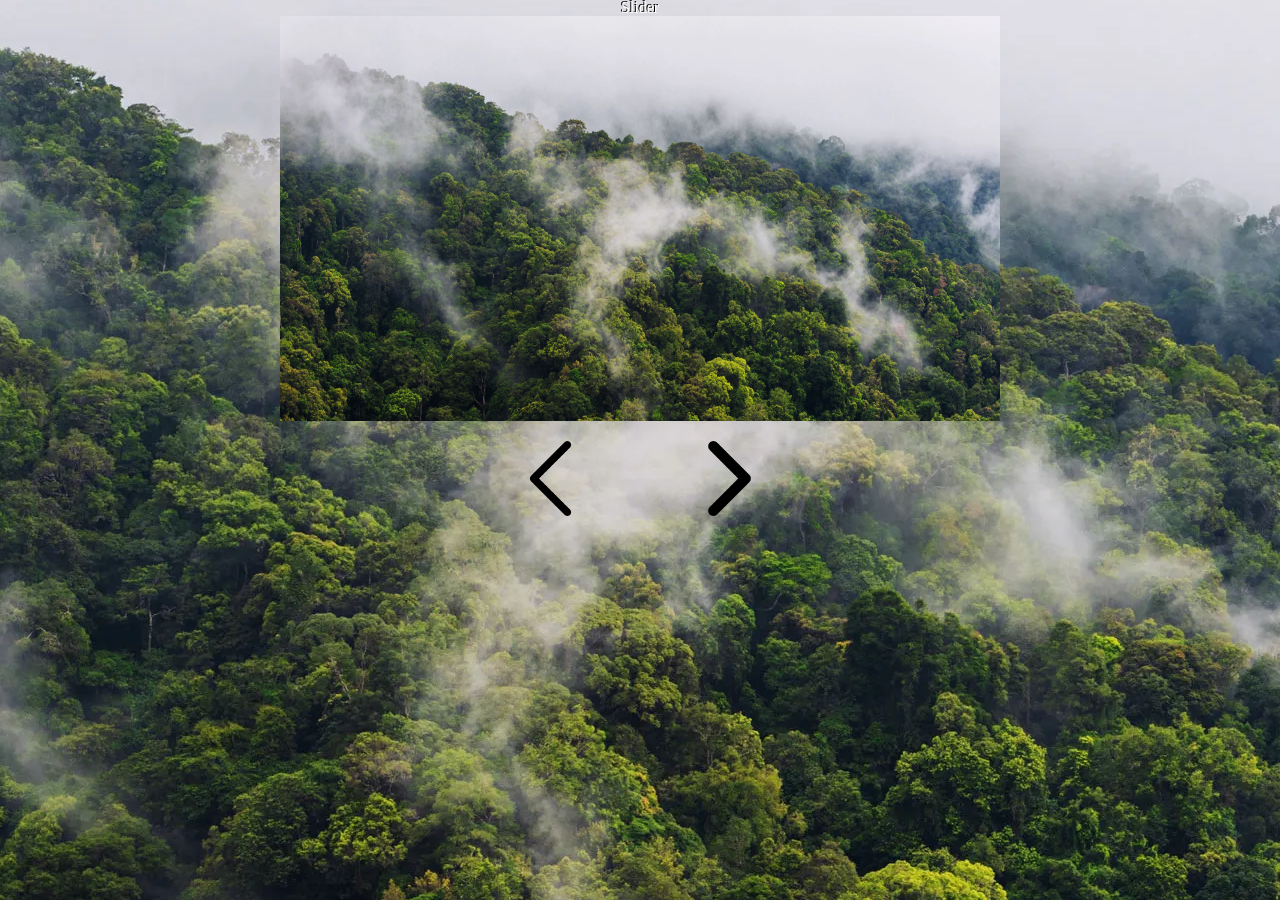
<file: index.html>
<!DOCTYPE html>
<html lang="en">
<head>
    <meta charset="UTF-8">
    <meta http-equiv="X-UA-Compatible" content="IE=edge">
    <meta name="viewport" content="width=device-width, initial-scale=1.0">
    <link rel="stylesheet" href="css/reset.css">
    <link rel="stylesheet" href="css/style.css">

    <title>Document</title>
</head>
<body>
    <div class="slider">
        <h1>Slider</h1>
        <div class="imgs">
            <img src="imgs/1.jpg" alt="nature1" class="current">
            <img src="imgs/2.jpg" alt="nature2">
            <img src="imgs/3.jpg" alt="nature3">
            <img src="imgs/4.jpg" alt="nature4">
            <img src="imgs/5.jpg" alt="nature5">
            <img src="imgs/6.jpg" alt="nature6">

        </div>
        <div class="buttons">
            <button class="prev"></button>
            <button class="next"></button>
        </div>
    </div>
    <script src="js/main.js"></script>
</body>
</html>
</file>
<file: css/style.css>
body {
    margin: 0;
    background: #6c6c6c url(../imgs/1.jpg) center center no-repeat;
    min-width: 960px;
    background-attachment: fixed;
}
h1 {
    color: #fff;
    text-align: center;
    text-shadow: -1px -1px 0 #000;
}
.slider {
    margin: 0 auto;
    display: flex;
    flex-direction: column;
    justify-content: center;
    margin-bottom: 50px;
}
.slider .imgs {
    text-align: center;
    display: flex;
    width: 720px;
    height: 405px;
    margin: 0 auto;
    overflow: hidden;
}
.slider .buttons  {
    text-align: center;
}
.slider .buttons button {
    margin: 20px 50px 0;
    width: 75px;
    height: 75px;
    border: none;
    outline: none;
    border-radius: 20px;
    transition: all .3s;
}
.slider .buttons button:active {
    background-color: rgba(255,255,255,.5);
}
.slider .buttons .prev {
    background: url(../imgs/slider/back.png) center center no-repeat;
    background-size: cover;
}

.slider .buttons .next {
    background: url(../imgs/slider/arrow.png) center center no-repeat;
   background-size: cover;
}

.slider .imgs .current {
    opacity: 1;
}
.slider .imgs img {
    position: absolute;
    opacity: 0;
    transform: all .6s;
    width: 720px;
    height: 405px;
}
</file>
